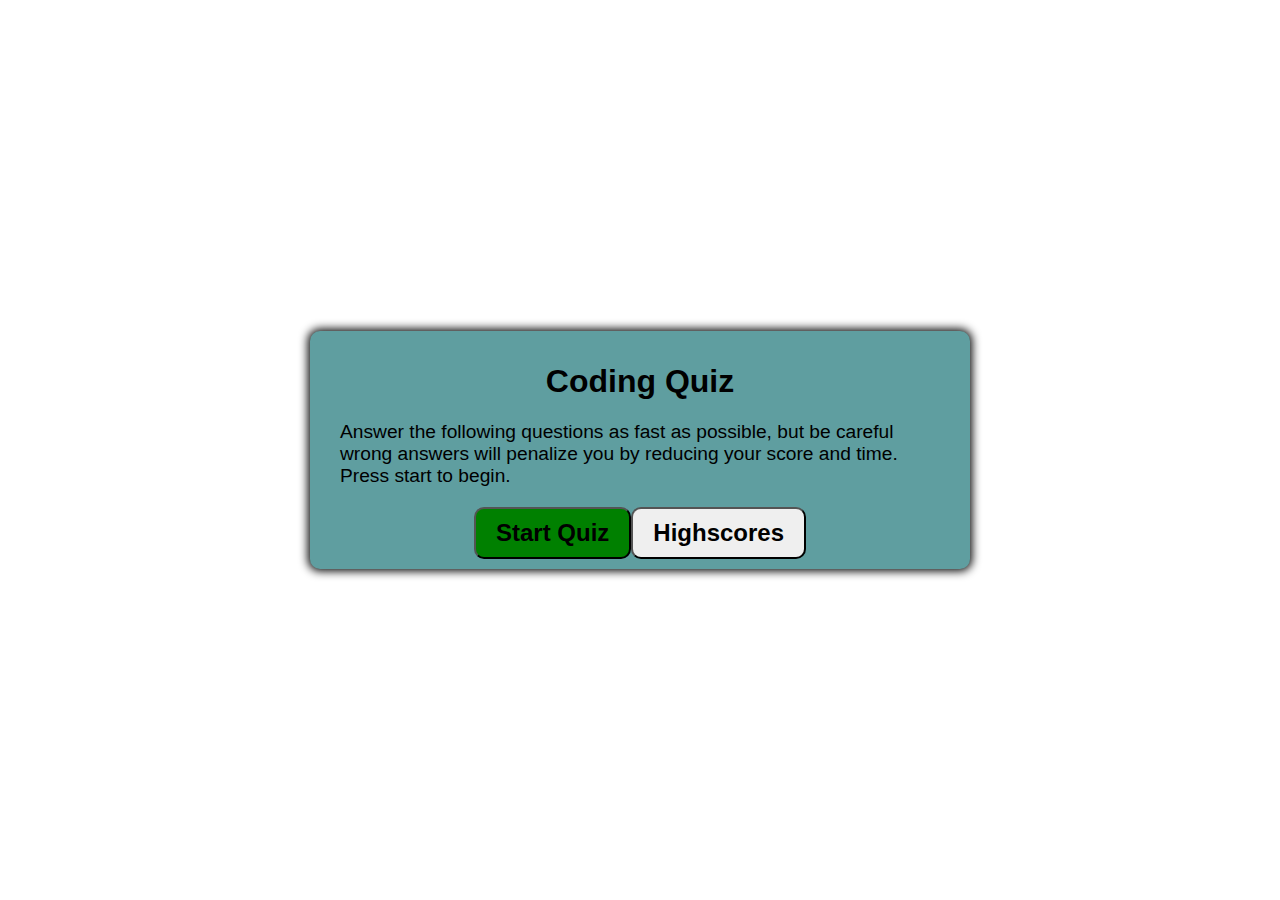
<file: index.html>
<!DOCTYPE html>
<html lang="en">

<head>
    <meta charset="UTF-8">
    <meta name="viewport" content="width=device-width, initial-scale=1.0">
    <title>Coding Quiz</title>

    <!-- link for the css file -->
    <link rel="stylesheet" type="text/css" href="assets/style.css">

</head>


    <!-- contains the quiz elements -->
    <div class="container" id="wrapper">
        <div id="currentTime"></div>
        <!-- contains the quiz questions and button-->
        <div id="questionsDiv">
            <h1>Coding Quiz</h1>
            <p>Answer the following questions as fast as possible, but be careful wrong answers will penalize you by reducing your score and time. Press start to begin.</p>
        <ul id="choiceUl"></ul>
        <!-- Controls -->
        <div class="controls">
            <button class="start-btn btn" id="startTime">Start Quiz</button>
            <a href="highscores.html" alt="highscore button"><button class="highscore-btn btn">Highscores</button></a>
        </div>
    </div>

    <!-- link to the javascript page -->
    <script src="questions.js"></script>

<body>
    
</body>

</html>
</file>
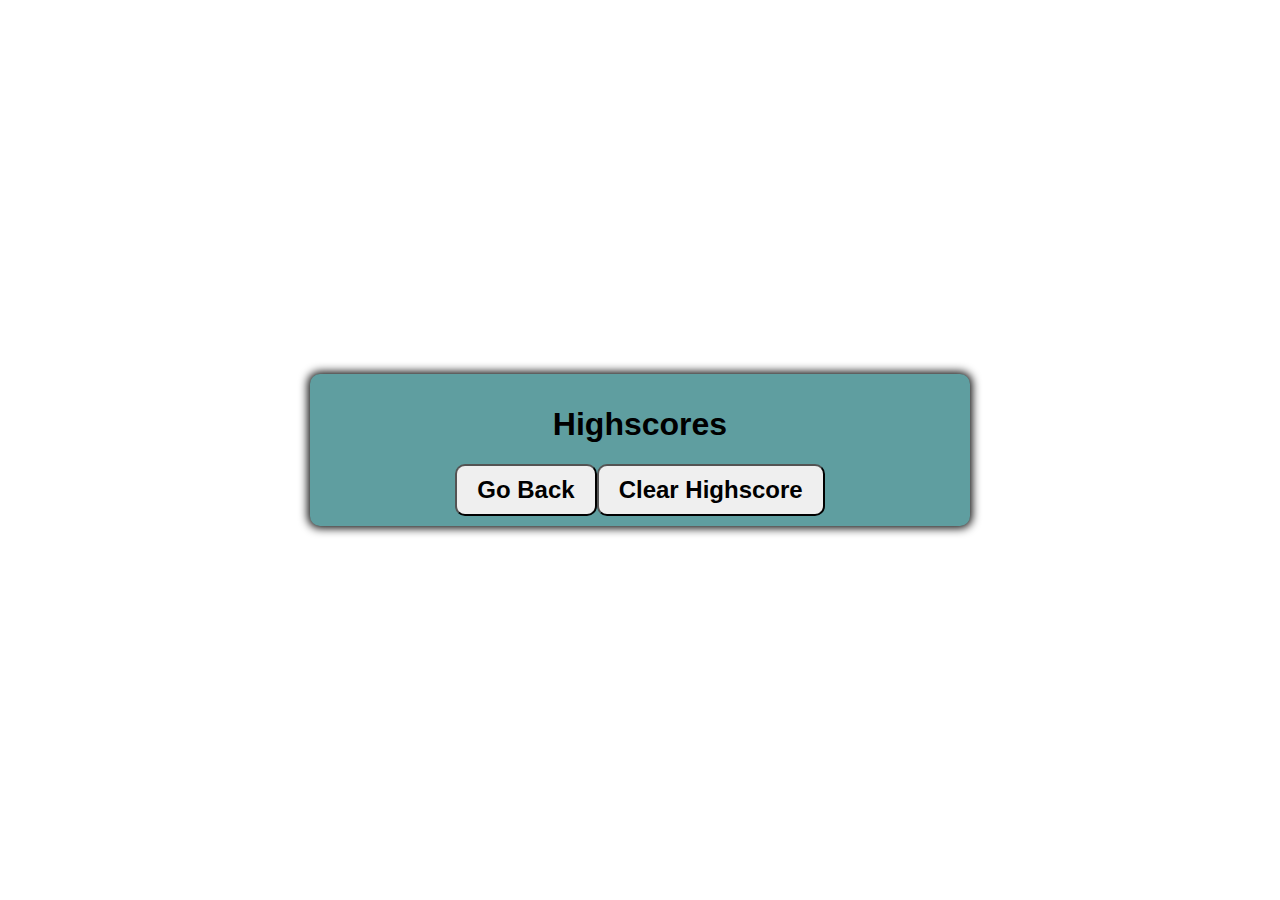
<file: Highscores.html>
<!DOCTYPE html>
<html lang="en">

<head>
    <meta charset="UTF-8">
    <meta name="viewport" content="width=device-width, initial-scale=1.0">
    <meta http-equiv="X-UA-Compatible" content="ie=edge">
    <!-- This is the style links -->
    <link rel="stylesheet" type="text/css" href="assets/style.css">
    <!-- This is the title-->
    <title>HighScores</title>

</head>

<body>
    <!-- This is a wrapper -->
    <div class="container" id="wrapper">
        <!-- timer -->
        <div id="currentTime"></div>
        <!-- highscore content -->
        <div id="questionsDiv">
            <h1>Highscores</h1>
            <ul id="highScore"></ul>
        </div>
        <div class="controls">
            <button class="btn" id="goBack">Go Back</button>
            <button class="btn" id="clear" value="reset">Clear Highscore</button>
        </div>
    </div>
    <script src="HighScores.js"></script>
</body>

</html>
</file>
<file: assets/style.css>
* {
    font-family: Arial, Helvetica, sans-serif;
}

body {
    padding: 0;
    margin: 0;
    display: flex;
    width: 100vw;
    height: 100vh;
    justify-content: center;
    align-items: center;
}

h1, p {
    display: flex;
    align-items: center;
    justify-content: center;
}

p {
    font-size: 1.2rem;
    margin: 20px;
}

.container {
    background-color:cadetblue;
    width: 50%;
    max-width: 80%;
    border-radius: 10px;
    border-color: green;
    padding: 10px;
    box-shadow: 0 0 10px 2px black;
}

.controls {
    display: flex;
    align-items: center;
    justify-content: center;
}
.start-btn {
    background-color: green;
}

.btn {
    border-radius: 10px;
    padding: 10px 10px;
    outline: none;
    font-size: 1.5rem;
    font-weight: bold;
    padding: 10px 20px;
}

li {
    background-color:lightgray;
    margin-top: 10px;
    padding: 5px 15px;
    width: 80%;
    font-size: 18px;
    color:black;
}

#currentTime {
    display: flex;
    justify-content: center;
    font-size: 1.1rem;
    font-weight: bold;
}

#Submit {
    background-color: blue;
    margin-left: 33%;
    padding: 15px 32px;
    font-size: 20px;
    color: white;
}

input {
    display: flex;
    justify-content: center;
    align-items: center;
    margin-bottom: 20px;
    width: 50%;
    border: 1px solid lightgray;
}

textarea {
    width: 90%;
    margin: 20px;
}
</file>
